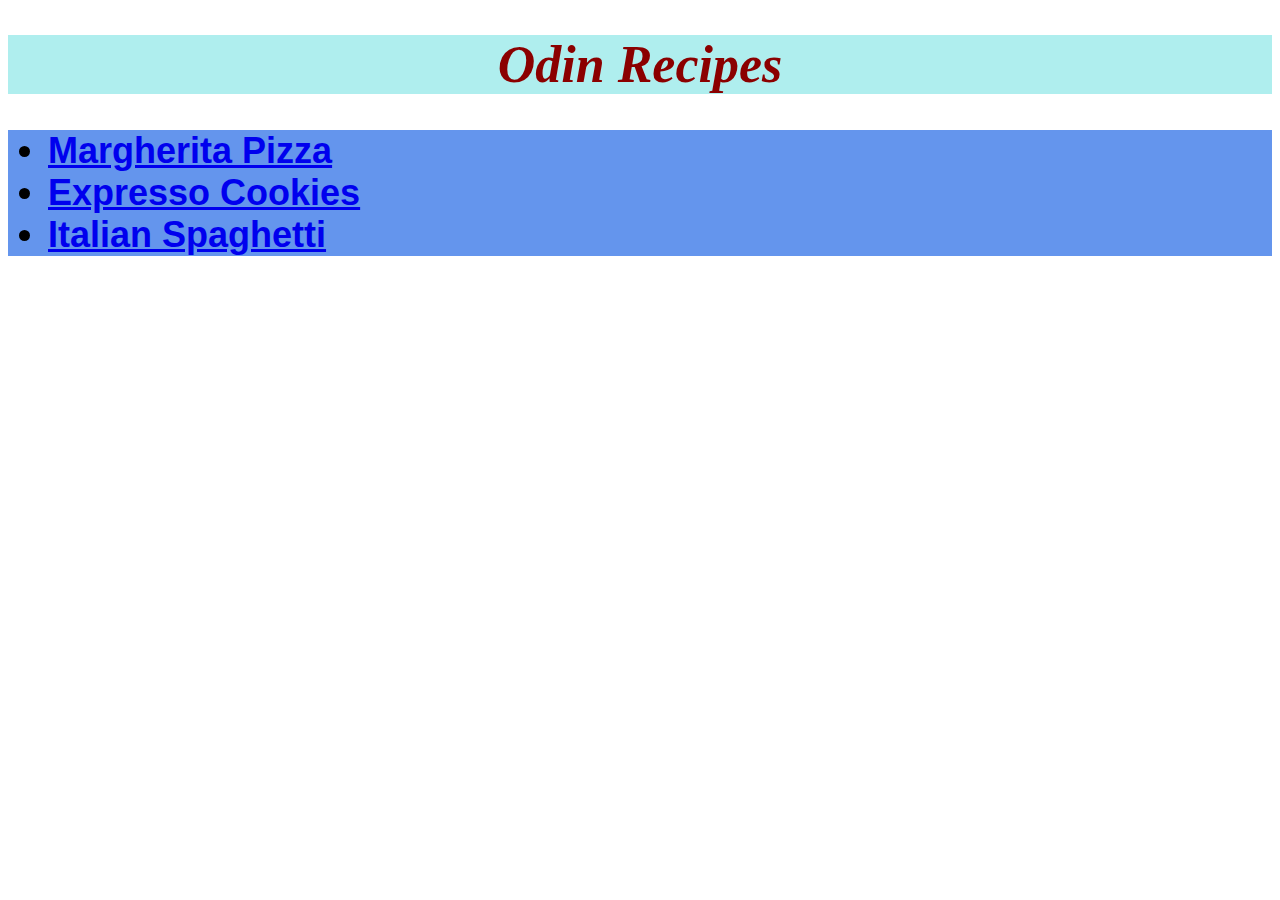
<file: index.html>
<!DOCTYPE html>
<html lang="en">
<head>
    <meta charset="UTF-8">
    <meta http-equiv="X-UA-Compatible" content="IE=edge">
    <meta name="viewport" content="width=device-width, initial-scale=1.0">
    <title>odin-recipes</title>
    <link rel="stylesheet" href="./css/style.css">
</head>
<body>
    <h1 class="heading">Odin Recipes</h1>
    <ul class="recipe">
    <li><a href="recipes/pizza.html">Margherita Pizza</a></li>
    <li><a href="recipes/cookies.html">Expresso Cookies</a></li>
    <li><a href="recipes/spaghetti.html">Italian Spaghetti</a></li>
    </ul>
</body>
</html>
</file>
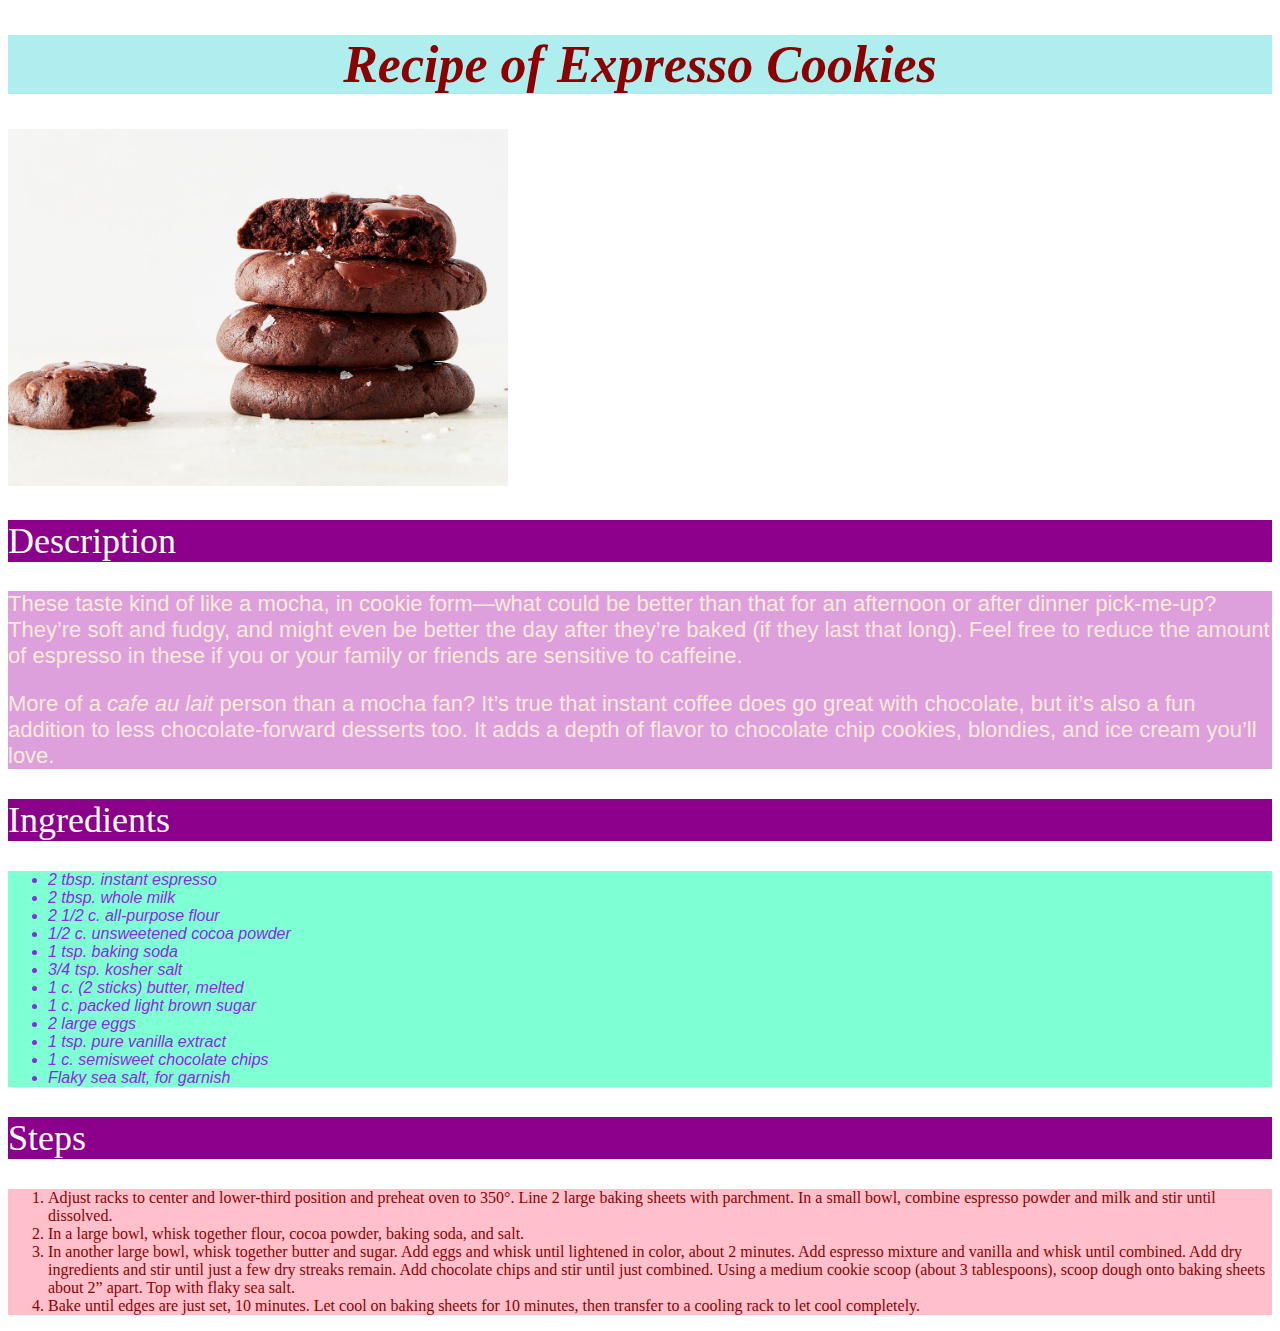
<file: recipes/cookies.html>
<!DOCTYPE html>
<html lang="en">
<head>
    <meta charset="UTF-8">
    <meta http-equiv="X-UA-Compatible" content="IE=edge">
    <meta name="viewport" content="width=device-width, initial-scale=1.0">
    <title>cookies-recipe</title>
    <link rel="stylesheet" href="../css/style.css">
</head>
<body>
    <h1 class="heading">Recipe of Expresso Cookies</h1>
    <img src="../img/cookies.jpeg" alt="delicious cookies">
    <h2 class="subheading">Description</h2>
    <div class="desc">
        <p>These taste kind of like a mocha, in cookie form—what could be better than that for an afternoon or after dinner pick-me-up? 
        They’re soft and fudgy, and might even be better the day after they’re baked (if they last that long). 
        Feel free to reduce the amount of espresso in these if you or your family or friends are sensitive to caffeine.</p>

        <p>More of a <em>cafe au lait</em> person than a mocha fan? It’s true that instant coffee does go great with chocolate, but it’s also a fun addition to less chocolate-forward desserts too. 
            It adds a depth of flavor to chocolate chip cookies, blondies, and ice cream you’ll love.</p>
    </div>

    <h2 class="subheading">Ingredients</h2>
    <div class="ingred">
        <ul>
            <li>2 tbsp. instant espresso</li>
            <li>2 tbsp. whole milk</li>
            <li>2 1/2 c. all-purpose flour</li>
            <li>1/2 c. unsweetened cocoa powder</li>
            <li>1 tsp. baking soda </li>
            <li>3/4 tsp. kosher salt</li>
            <li>1 c. (2 sticks) butter, melted</li>
            <li>1 c. packed light brown sugar</li>
            <li>2 large eggs</li>
            <li>1 tsp. pure vanilla extract</li>
            <li>1 c. semisweet chocolate chips</li>
            <li>Flaky sea salt, for garnish</li>
        </ul>
    </div>
    <h2 class="subheading">Steps</h2>
    <div class="steps">
        <ol>
        <li>Adjust racks to center and lower-third position and preheat oven to 350°. Line 2 large baking sheets with parchment. In a small bowl, combine espresso powder and milk and stir until dissolved. </li>  
        <li>In a large bowl, whisk together flour, cocoa powder, baking soda, and salt. </li>
        <li>In another large bowl, whisk together butter and sugar. Add eggs and whisk until lightened in color, about 2 minutes. Add espresso mixture and vanilla and whisk until combined. Add dry ingredients and stir until just a few dry streaks remain. Add chocolate chips and stir until just combined. Using a medium cookie scoop (about 3 tablespoons), scoop dough onto baking sheets about 2” apart. Top with flaky sea salt. </li> 
        <li>Bake until edges are just set, 10 minutes. Let cool on baking sheets for 10 minutes, then transfer to a cooling rack to let cool completely.</li>  
        </ol>
    </div>
</body>
</html>
</file>
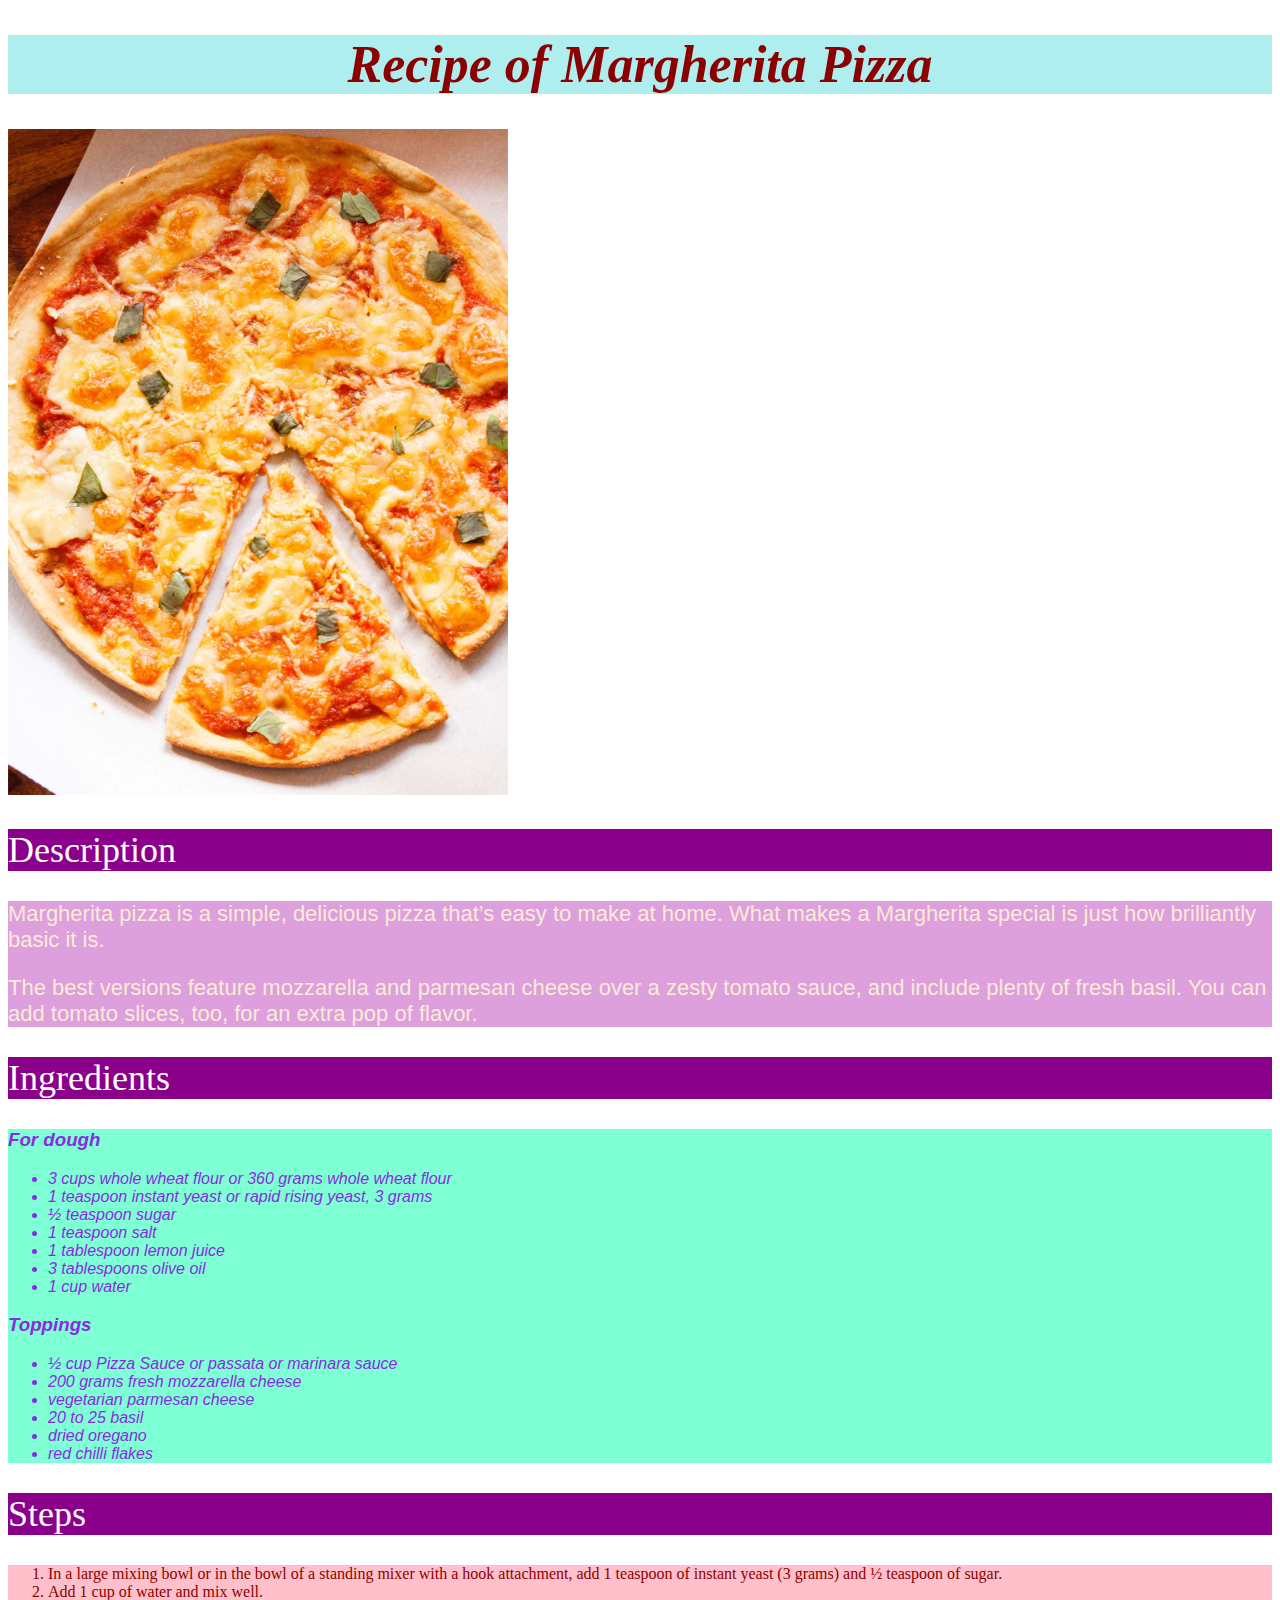
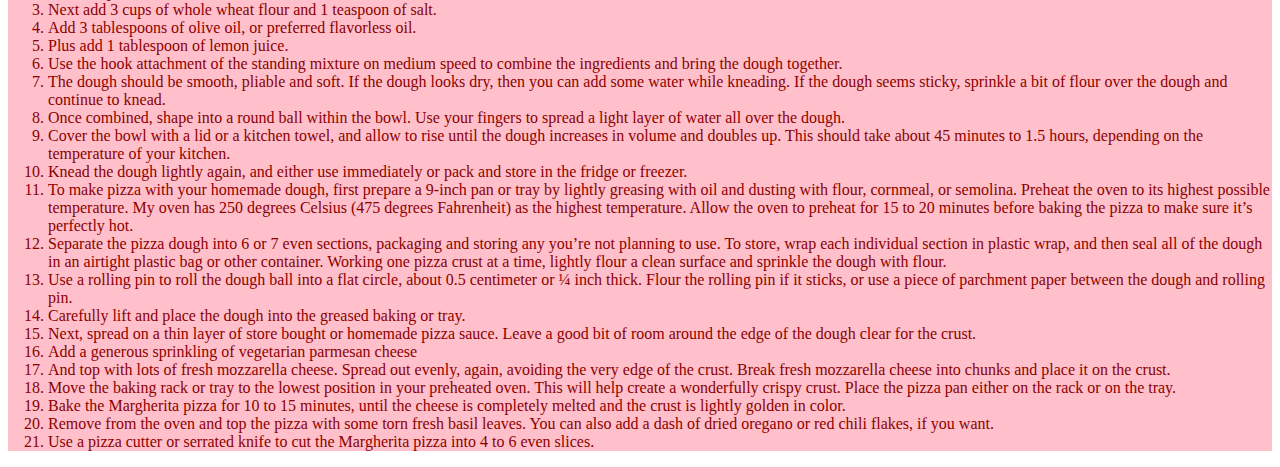
<file: recipes/pizza.html>
<!DOCTYPE html>
<html lang="en">
<head>
    <meta charset="UTF-8">
    <meta http-equiv="X-UA-Compatible" content="IE=edge">
    <meta name="viewport" content="width=device-width, initial-scale=1.0">
    <title>pizza-recipe</title>
    <link rel="stylesheet" href="../css/style.css">
</head>
<body>
    <h1 class="heading">Recipe of Margherita Pizza</h1>
    <img src="../img/pizza.jpeg" alt="a delicious margherita pizza">
    <h2 class="subheading">Description</h2>
    <div class="desc">
        <p>Margherita pizza is a simple, delicious pizza that’s easy to make at home. 
            What makes a Margherita special is just how brilliantly basic it is.
        </p>
        <p>The best versions feature mozzarella and parmesan cheese over a zesty tomato sauce, and include plenty of fresh basil.
            You can add tomato slices, too, for an extra pop of flavor.
        </p>
    </div>
    <h2 class="subheading">Ingredients</h2>
    <div class="ingred">
        <h3><em>For dough</em></h3>
        <ul>
            <li>3 cups whole wheat flour or 360 grams whole wheat flour</li>
            <li>1 teaspoon instant yeast or rapid rising yeast, 3 grams</li>
            <li>½ teaspoon sugar</li>
            <li>1 teaspoon salt</li>
            <li>1 tablespoon lemon juice</li>
            <li>3 tablespoons olive oil</li>
            <li>1 cup water</li>
        </ul>
        <h3><em>Toppings</em></h3>
        <ul>
            <li>½ cup Pizza Sauce or passata or marinara sauce</li>
            <li>200 grams fresh mozzarella cheese</li>
            <li>vegetarian parmesan cheese</li>
            <li>20 to 25 basil</li>
            <li>dried oregano</li>
            <li>red chilli flakes</li>
        </ul>
    </div>
    <h2 class="subheading">Steps</h2>
    <div class="steps">
        <ol>
            <li>In a large mixing bowl or in the bowl of a standing mixer with a hook attachment, add 1 teaspoon of instant yeast (3 grams) and ½ teaspoon of sugar.</li>
            <li>Add 1 cup of water and mix well.</li>
            <li>Next add 3 cups of whole wheat flour and 1 teaspoon of salt.</li>
            <li>Add 3 tablespoons of olive oil, or preferred flavorless oil.</li>
            <li>Plus add 1 tablespoon of lemon juice.</li>
            <li>Use the hook attachment of the standing mixture on medium speed to combine the ingredients and bring the dough together.</li>
            <li>The dough should be smooth, pliable and soft. If the dough looks dry, then you can add some water while kneading. If the dough seems sticky, sprinkle a bit of flour over the dough and continue to knead.</li>
            <li> Once combined, shape into a round ball within the bowl. Use your fingers to spread a light layer of water all over the dough.</li>
            <li>Cover the bowl with a lid or a kitchen towel, and allow to rise until the dough increases in volume and doubles up. This should take about 45 minutes to 1.5 hours, depending on the temperature of your kitchen.</li>
            <li>Knead the dough lightly again, and either use immediately or pack and store in the fridge or freezer.</li>
            <li>To make pizza with your homemade dough, first prepare a 9-inch pan or tray by lightly greasing with oil and dusting with flour, cornmeal, or semolina.
                Preheat the oven to its highest possible temperature. My oven has 250 degrees Celsius (475 degrees Fahrenheit) as the highest temperature.
                Allow the oven to preheat for 15 to 20 minutes before baking the pizza to make sure it’s perfectly hot.</li>
            <li> Separate the pizza dough into 6 or 7 even sections, packaging and storing any you’re not planning to use. To store, wrap each individual section in plastic wrap, and then seal all of the dough in an airtight plastic bag or other container.
                Working one pizza crust at a time, lightly flour a clean surface and sprinkle the dough with flour.
            </li>
            <li>Use a rolling pin to roll the dough ball into a flat circle, about 0.5 centimeter or ¼ inch thick. Flour the rolling pin if it sticks, or use a piece of parchment paper between the dough and rolling pin.</li>
            <li>Carefully lift and place the dough into the greased baking or tray.</li>
            <li>Next, spread on a thin layer of store bought or homemade pizza sauce. Leave a good bit of room around the edge of the dough clear for the crust.</li>
            <li> Add a generous sprinkling of vegetarian parmesan cheese</li>
            <li>And top with lots of fresh mozzarella cheese. Spread out evenly, again, avoiding the very edge of the crust. Break fresh mozzarella cheese into chunks and place it on the crust.
            </li>
            <li>Move the baking rack or tray to the lowest position in your preheated oven. This will help create a wonderfully crispy crust. Place the pizza pan either on the rack or on the tray.</li>
            <li>Bake the Margherita pizza for 10 to 15 minutes, until the cheese is completely melted and the crust is lightly golden in color.</li>
            <li> Remove from the oven and top the pizza with some torn fresh basil leaves. You can also add a dash of dried oregano or red chili flakes, if you want.
            </li>
            <li>Use a pizza cutter or serrated knife to cut the Margherita pizza into 4 to 6 even slices.</li>
        </ol>
    </div>
</body>
</html>
</file>
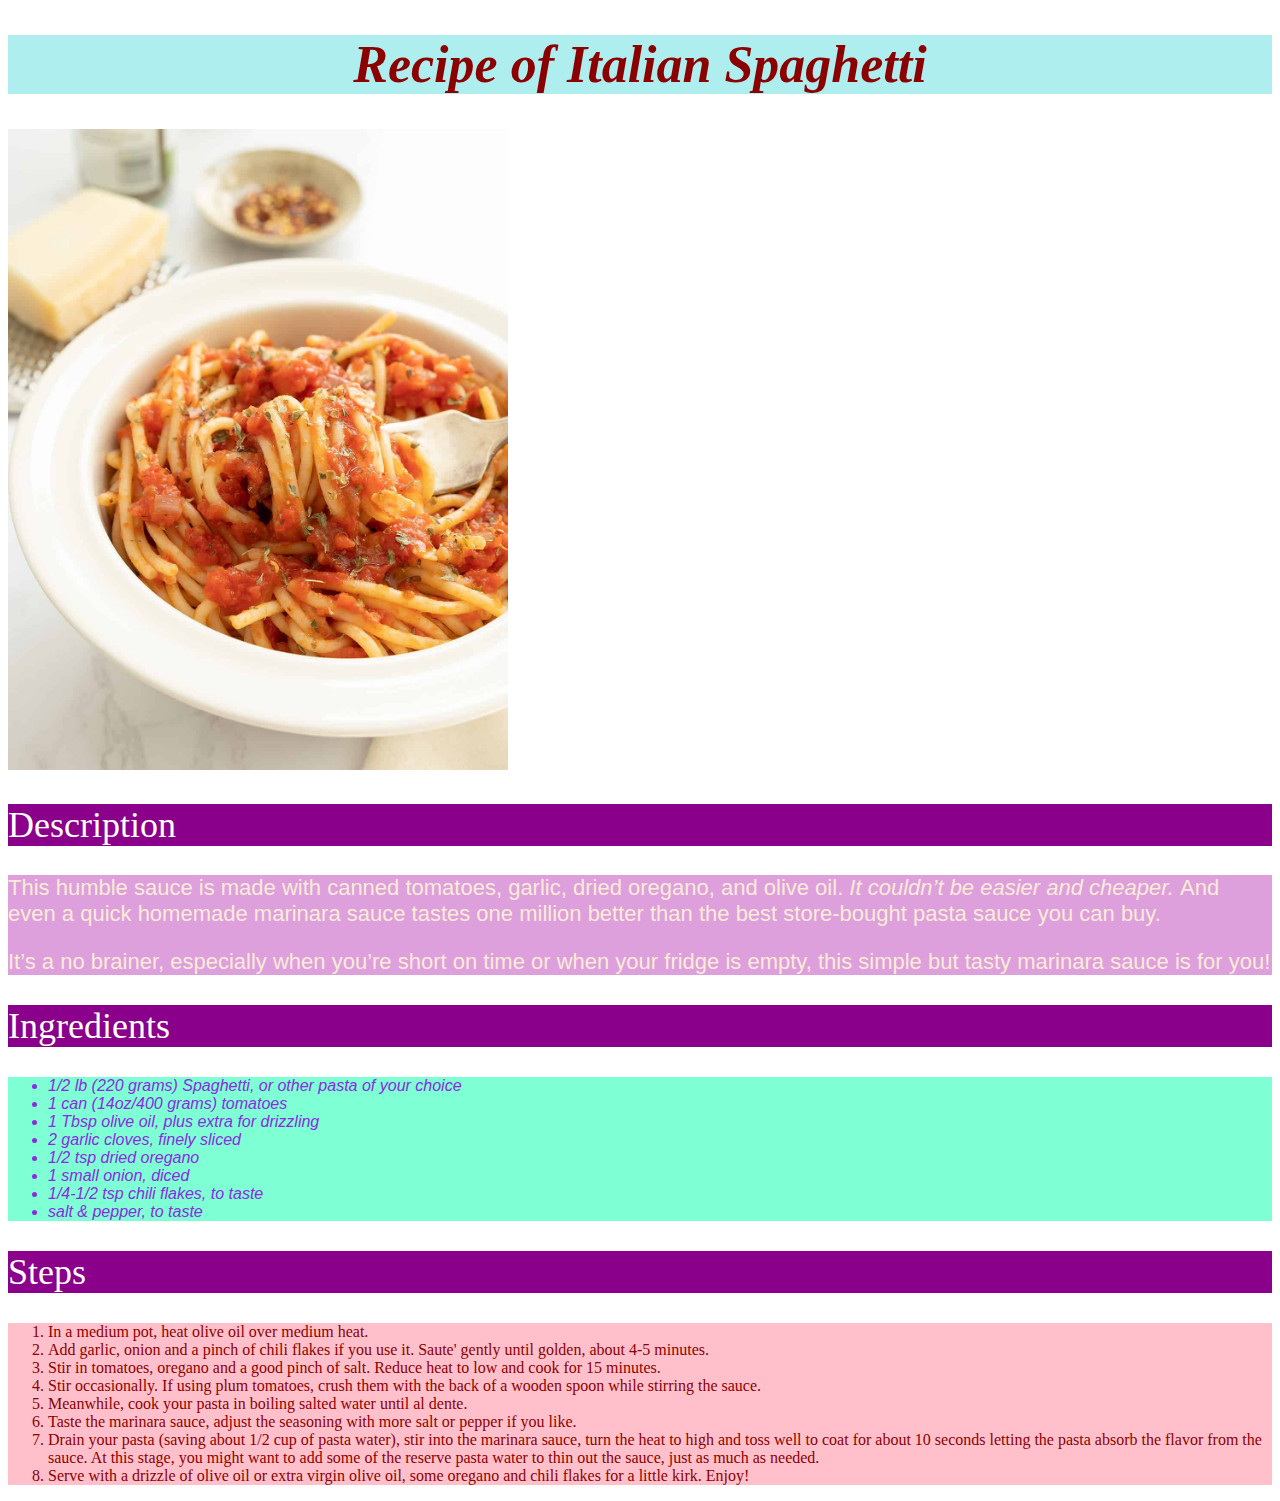
<file: recipes/spaghetti.html>
<!DOCTYPE html>
<html lang="en">
<head>
    <meta charset="UTF-8">
    <meta http-equiv="X-UA-Compatible" content="IE=edge">
    <meta name="viewport" content="width=device-width, initial-scale=1.0">
    <title>spaghetti-recipe</title>
    <link rel="stylesheet" href="../css/style.css">
</head>
<body>
    <h1 class="heading">Recipe of Italian Spaghetti</h1>
    <img src="../img/spaghetti.jpeg" alt="delicious spaghetti">
    <h2 class="subheading">Description</h2>
    <div class="desc">
        <p>This humble sauce is made with canned tomatoes, garlic, dried oregano, and olive oil. <em>It couldn’t be easier and cheaper. </em>And even a quick homemade marinara sauce tastes one million better than the best store-bought pasta sauce you can buy.</p>
        <p>It’s a no brainer, especially when you’re short on time or when your fridge is empty, this simple but tasty marinara sauce is for you!</p>
    </div>
    <h2 class="subheading">Ingredients</h2>
    <div class="ingred">
        <ul>
            <li>1/2 lb (220 grams) Spaghetti, or other pasta of your choice</li>
            <li>1 can (14oz/400 grams) tomatoes</li>
            <li>1 Tbsp olive oil, plus extra for drizzling</li>
            <li>2 garlic cloves, finely sliced</li>
            <li>1/2 tsp dried oregano</li>
            <li>1 small onion, diced</li>
            <li>1/4-1/2 tsp chili flakes, to taste </li>
            <li>salt & pepper, to taste</li>
        </ul>
    </div>
    <h2 class="subheading">Steps</h2>
    <div class="steps">
        <ol>
            <li>In a medium pot, heat olive oil over medium heat.</li>
            <li>Add garlic, onion and a pinch of chili flakes if you use it. Saute' gently until golden, about 4-5 minutes.</li>    
            <li>Stir in tomatoes, oregano and a good pinch of salt. Reduce heat to low and cook for 15 minutes.</li> 
            <li>Stir occasionally. If using plum tomatoes, crush them with the back of a wooden spoon while stirring the sauce.</li> 
            <li>Meanwhile, cook your pasta in boiling salted water until al dente.</li> 
            <li>Taste the marinara sauce, adjust the seasoning with more salt or pepper if you like.</li> 
            <li>Drain your pasta (saving about 1/2 cup of pasta water), stir into the marinara sauce, turn the heat to high and toss well to coat for about 10 seconds letting the pasta absorb the flavor from the sauce. At this stage, you might want to add some of the reserve pasta water to thin out the sauce, just as much as needed.
            </li> 
            <li>Serve with a drizzle of olive oil or extra virgin olive oil, some oregano and chili flakes for a little kirk. Enjoy!</li>
        </ol>
    </div>
</body>
</html>
</file>
<file: css/style.css>
.heading {
    text-align: center;
    font-style: italic;
    font-family: 'Times New Roman', Times, serif;
    font-size: 52px;
    background-color: paleturquoise;
    color: darkred;
}
.recipe {
    font-size: 36px;
    font-weight: bold;
    font-family: 'Franklin Gothic Medium', 'Arial Narrow', Arial, sans-serif;
    background-color: cornflowerblue;
}
.subheading {
    font-size: 36px;
    font-family: 'Times New Roman', Times, serif;
    background-color: darkmagenta;
    color: white;
    font-weight: lighter;
}
img {
    height: auto;
    width: 500px;
}
.desc {
    font-size: 22px;
    font-family: Verdana, "Geneva", Tahoma, sans-serif;
    background-color:plum;
    color: antiquewhite;
}
.ingred {
    font-size: 18;
    font-family: 'Segoe UI', Tahoma, "Geneva", Verdana, sans-serif;
    background-color: aquamarine;
    color:blueviolet;
    font-style: italic;
}
.steps {
    font-size: 18;
    font-family: 'Times New Roman', Times, serif;
    background-color: pink;
    color: darkred;
}
</file>
